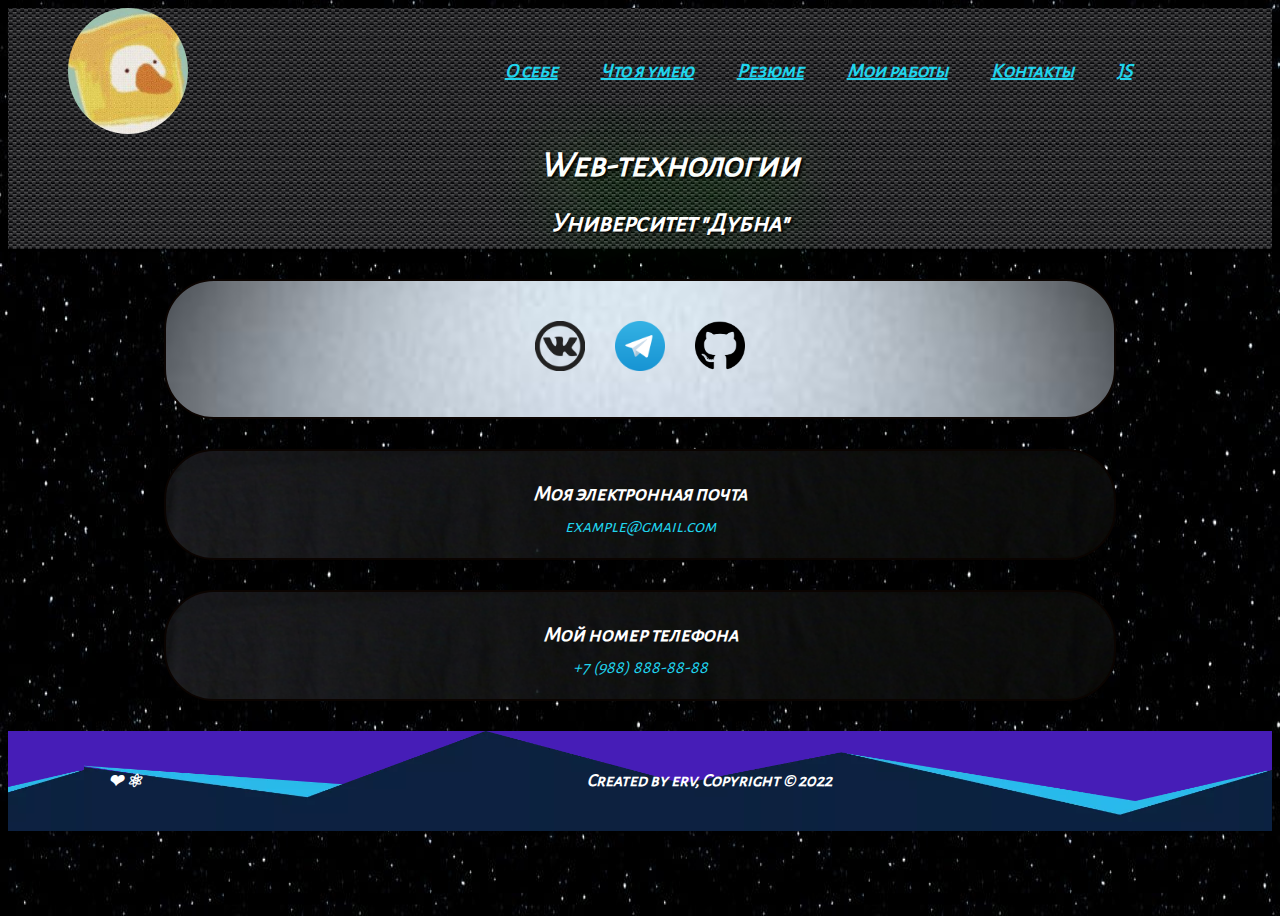
<file: site/pages/contacts.html>
<!DOCTYPE html>
<html lang="en">
<head>
    <meta charset="UTF-8">
    <meta http-equiv="X-UA-Compatible" content="IE=edge">
    <meta name="viewport" content="width=device-width, initial-scale=1.0">
    <link rel="stylesheet" href="../styles/style.css">
    <title>Document</title>
</head>
<body class="body">
    <header class="header">
        <div class="menu">
            <div class="header__logo">
                <img src="../images/logo_goose.jpg" alt="логотип" width="120px">
            </div>
            <nav class="nav__menu">
                <ul>
                    <li><a href="../index.html">О себе</a></li>
                    <li><a href="../index.html#comp">Что я умею</a></li>
                    <li><a href="../pages/resume.html">Резюме</a></li>
                    <li><a href="../pages/portfolio.html">Мои работы</a></li>
                    <li><a href="../pages/contacts.html">Контакты</a></li>
                    <li><a href="../pages/JS.html">JS</a></li>
                </ul>
            </nav>
        </div>
        <div class="title">
            <h1>Web-технологии</h1>
            <h2>Университет "Дубна"</h2>
        </div>
    </header>
    <main class="main">
        <div class="wrapper">
            <section class="items back--light"> 
                <div class="cont_items">
                    <p><a href="https://vk.com/ervikind">
                        <img src="../images/logo-vk-icon.png" alt="Вконтакте" height="50px" width="50px">
                    </a></p>
                    <p><a href="https://t.me/EnDerVaSiK">
                        <img src="../images/logo-tg-icon.png" alt="Telegram" height="50px" width="50px">
                    </a></p>
                    <p><a href="https://github.com/EnDerVaSiK">
                        <img src="../images/logo-gh-icon.png" alt="GitHub" height="50px" width="50px">
                    </a></p>
                </div>
            </section>
            <section class="items nice-text">
                <h3>Моя электронная почта</h3>
                <address>example@gmail.com</address>
            </section>
            <section class="items nice-text">
                <h3>Мой номер телефона</h3>
                <address>+7 (988) 888-88-88</address>
            </section>
        </div>
    </main>
    <footer class="footer">
        <div>
            &#10084;
            &#9883;
        </div>
        <div class="created-by">Created by <em>erv</em>, Copyright © 2022</div>
    </footer>
</body>
</html>
</file>
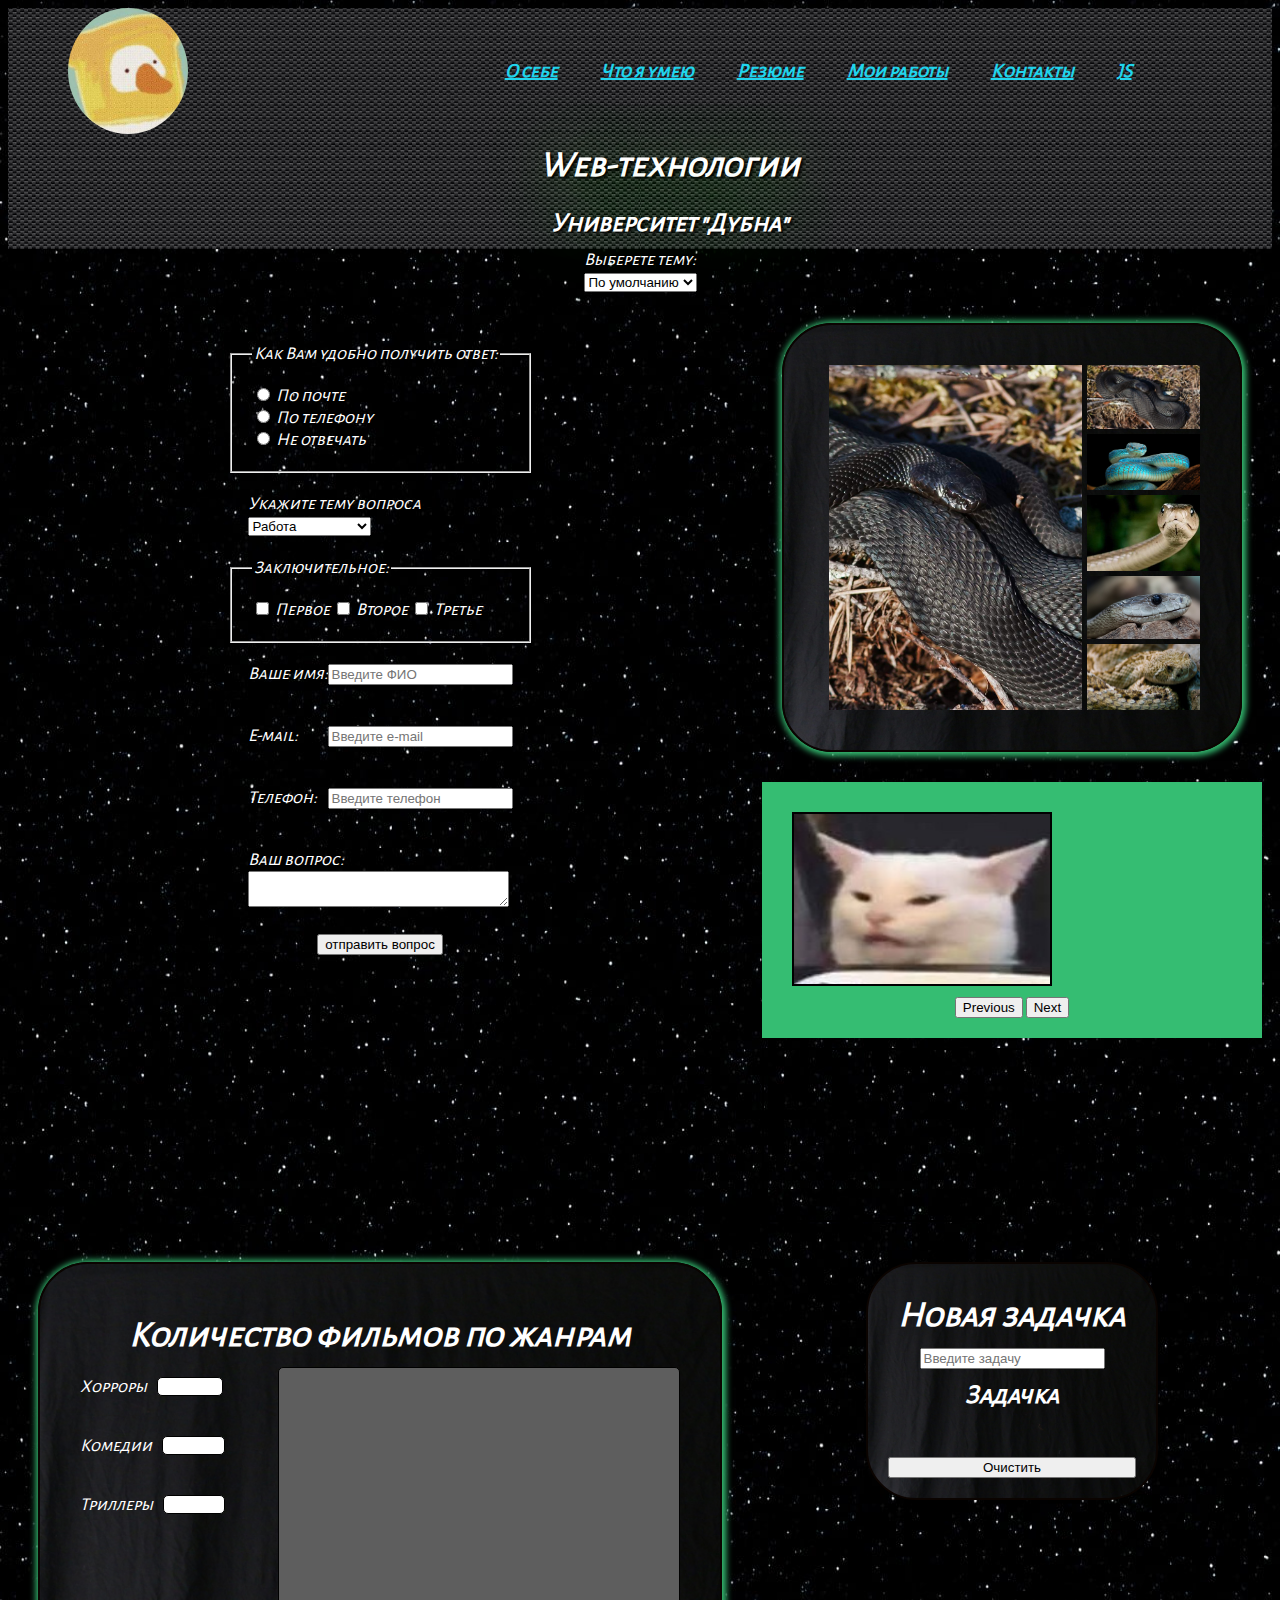
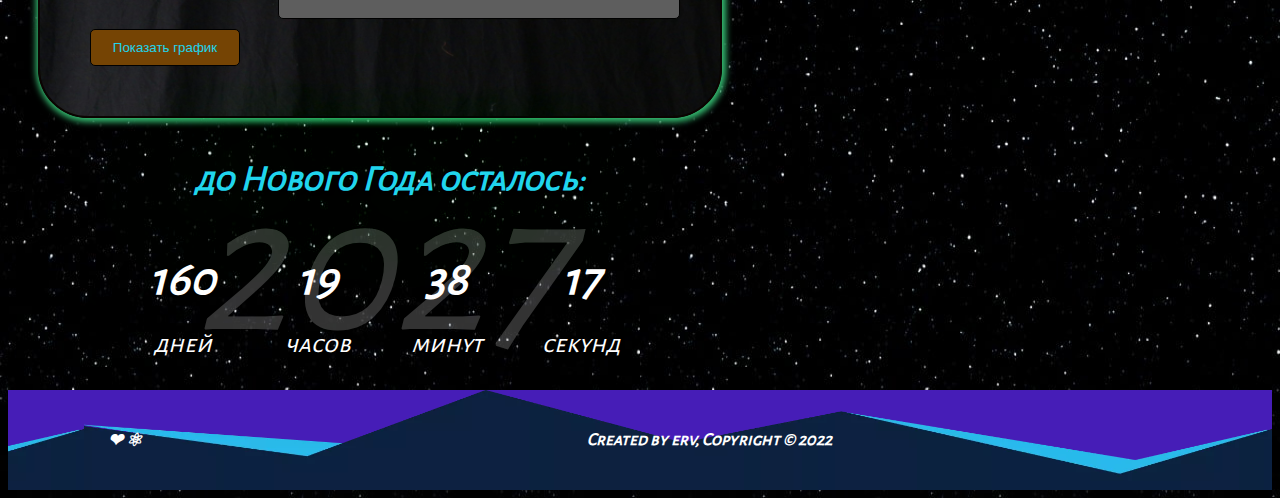
<file: site/pages/js.html>
<!DOCTYPE html>
<html lang="en">
<head>
    <script>
        function checkForm(el){
            console.log("Some phrase");
            let name = document.getElementById("name").value;
            console.log(name);
            let tel = document.getElementById("number").value;
            let email = document.getElementById("adress").value;
            let out = name + " " + email + " " + tel;
            let fail = false;
            if(name=="" || name==" ") {
                fail = "Введите имя!"
                if(fail){
                    alert(fail);
                }
            }
            else if(name.length <= 2 || name.length > 50){
                fail = "Введите корректное имя!"
                if(fail){
                    alert(fail);
                }
            }

            if (document.getElementById("post").checked) {
                if(email=="" || email==" ") {
                    fail = "Введите email!"
                    if(fail){
                        alert(fail);
                    }
                }
                else if(email.length <= 6 || name.length > 50){
                    fail = "Введите корректный email!"
                    if(fail){
                        alert(fail);
                    }
                }
            }

            if (document.getElementById("tel").checked) {
                if(tel=="" || tel==" ") {
                    fail = "Введите телефон!"
                    if(fail){
                        alert(fail);
                    }
                }
                else if(tel.length <= 2 || tel.length > 12){
                    fail = "Введите корректный телефон!"
                    if(fail){
                        alert(fail);
                    }
                }
            }

            if(fail == ""){
                document.getElementById('output').innerText = out;
            } else {
                document.getElementById('error').innerHTML = fail;
            } 
        }
    </script>
    <meta charset="UTF-8">
    <meta http-equiv="X-UA-Compatible" content="IE=edge">
    <meta name="viewport" content="width=device-width, initial-scale=1.0">
    <link rel="stylesheet" href="../styles/style.css">
    <title>Document</title>
</head>
<body class="body">
    <header class="header">
        <div class="menu">
            <div class="header__logo">
                <img src="../images/logo_goose.jpg" alt="логотип" width="120px">
            </div>
            <nav class="nav__menu">
                <ul>
                    <li><a href="../index.html">О себе</a></li>
                    <li><a href="../index.html#comp">Что я умею</a></li>
                    <li><a href="../pages/resume.html">Резюме</a></li>
                    <li><a href="../pages/portfolio.html">Мои работы</a></li>
                    <li><a href="../pages/contacts.html">Контакты</a></li>
                    <li><a href="../pages/JS.html">JS</a></li>
                </ul>
            </nav>
        </div>
        <div class="title">
            <h1>Web-технологии</h1>
            <h2>Университет "Дубна"</h2>
        </div>
    </header>
    <main>
        
        <section>
            <div>Выберете тему:</div>
            <select name="" id="theme">
                <option value="auto">По умолчанию</option>
                <option value="dark">Темная тема</option>
                <option value="light">Светлая тема</option>
            </select>
            <script>
            function applyTheme(theme){
                document.body.classList.remove("theme-auto", "theme-light", "theme-dark");
                document.body.classList.add(`theme-${theme}`);
            }
            document.addEventListener("DOMContentLoaded", ()=>{
                document.querySelector("#theme").addEventListener("change", function(){applyTheme(this.value);});});
            document.addEventListener("DOMContentLoaded", () => {
                const savedTheme = localStorage.getItem("theme") || "auto";
                applyTheme(savedTheme);
                for (const optionElement of document.querySelectorAll("#theme option")){
                    optionElement.selected = savedTheme === optionElement.value;
                }
                document.querySelector("#theme").addEventListener("change", function(){
                localStorage.setItem("theme", this.value);
                applyTheme (this.value);})
            })
            </script>
        </section>


        <div class="grid">
            <section class="items1">
                <form action="" method="get" id="form1">
                    <fieldset class="form-div" id="connection1">
                        <legend> Как Вам удобно получить ответ:</legend>
                        <label for="">
                            <input type="radio" name="connection" id="post" value="по почте">
                            По почте
                        </label>
                        <br>
                        <label for="">
                            <input type="radio" name="connection" id="tel" value="по телефону">
                            По телефону
                        </label>
                        <br>
                        <label for="">
                            <input type="radio" name="connection" id="none" value="не нужно отвечать">
                            Не отвечать
                        </label>
                        <br>
                    </fieldset>

                    <div class="form-div">
                        <label for="theme"> Укажите тему вопроса</label>
                        <br>
                        <select name="" id="theme">
                            <option value="work">
                                Работа
                            </option>
                             <option value="coop">
                                Сотрудничество
                            </option>
                            <option value="personal">
                                Личное
                            </option>
                        </select>
                    </div>

                    <fieldset class="form-div">
                        <legend>Заключительное:</legend>
                        <label for="checkbox1">
                            <input type="checkbox" name="Question" id="checkbox1" value="может так">
                            Первое
                        </label>
                        <label for="checkbox2">
                            <input type="checkbox" name="Question" id="checkbox2" value="или не так">
                            Второе
                        </label>
                        <label for="checkbox3">
                            <input type="checkbox" name="Question" id="checkbox3" value="иначе">
                            Третье
                        </label>
                    </fieldset>

                    <div class="form-div flex-row" id="name1">
                        <label for="name">Ваше имя:</label>
                        <input type="text" name="name" id="name" placeholder="Введите ФИО">
                    </div>

                    <div class="form-div flex-row" id="email1">
                        <label for="adress">E-mail:</label>
                        <input type="email" name="adress" id="adress" placeholder="Введите e-mail">
                    </div>

                    <div class="form-div flex-row" id="tel1">
                        <label for="number">Телефон:</label>
                        <input type="tel" name="number" id="number" placeholder="Введите телефон">
                    </div>

                    <div class="form-div">
                        <div>Ваш вопрос:</div> 
                        <div>
                            <textarea cols="30">
                            </textarea>
                        </div>
                    </div>

                    <div class="align-center">
                        <input onclick="return checkForm(form1)" type="button" value="отправить вопрос">
                    </div>

                    <div id="error" style="color: red;"></div>
                    <div id="output" style="color: rgb(0, 255, 21);"></div>
                </form>
            </section>

            <div>

                <section>
                    <div class="container2">
                        <div class="zoom">
                            <div class="zoomed-image"></div>
                            <div class="sidebar">
                                <img src="../images/2.jpg" class="small-preview">
                                <img src="../images/3.jpg" class="small-preview">
                                <img src="../images/4.jpg" class="small-preview">
                                <img src="../images/5.jpg" class="small-preview">
                                <img src="../images/6.jpg" class="small-preview">
                            </div>
                        </div>
                    </div>
                    <script>
                        (function (){
                            class Zoom{
                                constructor(element){          
                                    this.container = element;
                                    this.firstSmallImage = this.container.querySelector('.small-preview');
                                    this.zoomedImage = this.container.querySelector('.zoomed-image');
                                    this.init();
                                    this.changePhoto();
                                    this.mouseEnter();
                                    this.mouseMove();
                                    this.mouseLeave();
                                }

                                init() {
                                    if (!this.container) {
                                        console.error('Нет элемента container');
                                    }
                                    if (!this.zoomedImage) {
                                        console.error('Нет элемента zoomedImage');
                                    }
                                    if (!this.firstSmallImage) {
                                        console.error('Нет элемента firstSmallImage');
                                    }   
                                    else {
                                        this.zoomedImage.style.backgroundImage = 'url(' + this.firstSmallImage.src + ')';
                                    }
                                }

                                changePhoto() {
                                    this.container.addEventListener('click', (e) => {
                                        const elem = e.target;
                                        if (elem.classList.contains('small-preview')) {
                                            this.zoomedImage.style.backgroundImage = 'url(' + elem.src + ')';
                                        }
                                    })
                                }

                                mouseEnter() {
                                    this.zoomedImage.addEventListener('mouseover', () => {
                                        this.zoomedImage.style.backgroundSize = '250%';
                                    })
                                }

                                mouseMove() {
                                    this.zoomedImage.addEventListener('mousemove', (e) => {
                                        let dimension = this.zoomedImage.getBoundingClientRect(),
                                        x = e.clientX - dimension.left,
                                        y = e.clientY - dimension.top,
                                        xPercent = Math.round(100 / (dimension.width / x)),
                                        yPercent = Math.round(100 / (dimension.height / y));
                                        this.zoomedImage.style.backgroundPosition = xPercent + '%' + yPercent + '%';
                                    })
                                }
                    

                                mouseLeave() {
                                    this.zoomedImage.addEventListener('mouseleave', () => {
                                        this.zoomedImage.style.backgroundSize = 'cover';
                                        this.zoomedImage.style.backgroundPosition = 'center';
                                    })
                                }
                            }

                            let zoom1 = document.querySelectorAll('.zoom'); 
                            // console.log(zoom1);
                            zoom1.forEach(item =>{
                                new Zoom(item);
                            })
                        })();
                    </script>
                </section>
                
                <section>
                    <div class="container">
                        <div class="slider">
                            <div class="sliderLine">
                                <img src="../images/1.jpg" alt="логотип" class="mini">
                                <img src="../images/2.jpg" alt="логотип" class="mini">
                                <img src="../images/3.jpg" alt="логотип" class="mini">
                                <img src="../images/4.jpg" alt="логотип" class="mini">
                                <img src="../images/5.jpg" alt="логотип" class="mini">
                            </div>
                        </div>
                        <button class="sliderPrev">
                            Previous
                        </button>
                        <button class="sliderNext">
                            Next
                        </button>
                    </div>
                    <script>
                        let offset = 0;
                        const sliderLine = document.querySelector('.sliderLine');
                        document.querySelector('.sliderNext').addEventListener('click', function(){
                            offset += 256;
                            if (offset > 1024) {
                                offset = 0;
                            }
                            sliderLine.style.left = - offset + 'px';
                        });
                        document.querySelector('.sliderPrev').addEventListener('click', function(){
                            offset -= 256;
                            if (offset < 0) {
                                offset = 1024;
                            }
                            sliderLine.style.left = - offset + 'px';
                        });
                    </script>
                </section>
                <section>
                    <div class="block"> </div>
                    <script>
                        var arr = ['1.jpg', '2.jpg', '3.jpg', '4.jpg', '5.jpg'];
                        let block = document.querySelector('.block');
                        let i = 0;
                        block.onclick = change;
                        function change(){
                            block.style.backgroundImage = 'url(../Images/' + arr[i] + ')';
                            i++;
                            if (i == arr.length) {
                                i = 0;
                            }
                        }
                    </script>
                </section>
            
            </div>

            <section>
                <div class="chart">
                    <h1 class="chart__title">Количество фильмов по жанрам</h1>
                    <form class="chart__data" action="#" method="POST">
                        <div class="chart__input-group">
                            <label class="chart__label" for="Хорроры">Хорроры</label>
                            <input class="chart__input input-field" type="number" name="Хорроры" id="Хорроры" min="0" max="40" required>
                        </div>
                        <div class="chart__input-group">
                            <label class="chart__label" for="Комедии">Комедии</label>
                            <input class="chart__input input-field" type="number" name="Комедии" id="Комедии" min="0" max="40" required>
                        </div>
                        <div class="chart__input-group">
                            <label class="chart__label" for="Триллеры">Триллеры</label>
                            <input class="chart__input input-field" type="number" name="Триллеры" id="Триллеры" min="0" max="40" required>
                        </div>
                        <input class="chart__submit-button input-field" type="submit" value="Показать график">
                    </form>
                    <div class="chart__canvas-wrapper">
                        <canvas id="canvas" width="400" height="250">Браузер не поддерживает Canvas</canvas>
                    </div>
                </div>
                <script>
                    const maxNum = 40;
                    const COLORS = [`#800000`,`#FBF315`,`#004FE3`];
                    const BarSize = { MAX_HEIGHT: 190, WIDTH: 40 };
                    const BarCoordinate = { INITIAL_X: 80, INITIAL_Y: 220 };
                    const Font = { SIZE: `18px`, FAMILY: `Tahoma`};
                    const LabelCoordinate = { INITIAL_X: 30, INITIAL_Y: 70};
                    const Gap = { HORIZONTAL: 80, VERTICAL: 30};
                    const formElement1 = document.querySelector(`.chart__data`);
                    const inputElements = formElement1.querySelectorAll(`.chart__input`);
                    const getData = (inputElements) => { 
                        return Array.from(inputElements).map((input, index) => ({ 
                            name: input.name, value: input.value, color: COLORS[index]
                        }));
                    };
                    const items = getData(inputElements);
                    const canvas = document.querySelector(`#canvas`);
                    const ctx = canvas.getContext(`2d`); 
                    const renderChart = (items) => {
                        ctx.clearRect(0, 0, canvas.width, canvas.height);
                        let currentBarX = BarCoordinate.INITIAL_X;
                        let currentLabelY = LabelCoordinate.INITIAL_Y; 
                        const gapBetweenBars = BarSize.WIDTH + Gap.HORIZONTAL;
                        ctx.strokeStyle = "lime";
                        ctx.lineWidth = 2.0;
                        ctx.beginPath();
                        ctx.moveTo(35, 20);
                        ctx.lineTo(35, 220);
                        ctx.stroke();
                        ctx.fillStyle = "lime"
                        ctx.font = `10px ${Font.FAMILY}`;
                        for(i = 0; i < 5; i++){
                            ctx.fillText(i * 10 + " ", 17, 220 - i * (190 / 4) + 2);
                            ctx.lineWidth = 2.0;
                            ctx.beginPath();
                            ctx.moveTo(33, 220 - i * (190 / 4));
                            ctx.lineTo(37, 220 - i * (190 / 4));
                            ctx.stroke();
                        }
                        for (const item of items) {
                            const barHeight = (item.value * BarSize.MAX_HEIGHT) / maxNum;
                            ctx.fillStyle = item.color;
                            ctx.font = `${Font.SIZE} ${Font.FAMILY}`;
                            ctx.save();
                            ctx.translate(0, canvas.height);
                            ctx.rotate(-Math.PI/2);
                            ctx.fillText(item.name.toUpperCase(), LabelCoordinate.INITIAL_X, currentLabelY);
                            ctx.restore();
                            ctx.fillRect(currentBarX, BarCoordinate.INITIAL_Y, BarSize.WIDTH, -barHeight);
                            currentBarX += gapBetweenBars;
                            currentLabelY += gapBetweenBars;
                        }
                    };
                    const formElement = document.querySelector(`.chart__data`);
                    formElement.addEventListener(`submit`, (evt) => {
                        evt.preventDefault();
                        renderChart(getData(inputElements));
                        formElement.reset();
                    });
                </script>
            </section>

            <section>
                <div class="items">
                    <h1>Новая задачка</h1>
                    <form class="form">
                        <input id="item" type="text" placeholder="Введите задачу" required>
                    </form>
                    <h2>Задачка</h2>
                    <ul class="ul"></ul>
                    <button id="button">Очистить</button>
                </div>
            </section>

            <div class="countdown-wrapper">
                <h1 class="title">до Нового Года осталось:</h1>
                <div id="year" class="year"></div>
                <div class="countdown" id=countdown>
                    <div class="time">
                        <h2 id="days">00</h2>
                        <small>дней</small>
                    </div>
                    <div class="time">
                        <h2 id="hours">00</h2>
                        <small>часов</small>
                    </div>
                    <div class="time">
                        <h2 id="minutes">00</h2>
                        <small>минут</small>
                    </div>
                    <div class="time">
                        <h2 id="seconds">00</h2>
                        <small>секунд</small>
                    </div>
                </div>
            </div>

            <script src="../js/new_year.js"></script>

            <script>
                const form = document.querySelector(".form");
                const ul = document.querySelector(".ul");
                const button = document.getElementById("button");
                const input = document.getElementById("item");
                let itemsArray = localStorage.getItem('items') ? JSON.parse(localStorage.getItem('items')) : [];
        
                localStorage.setItem('items', JSON.stringify(itemsArray));
                const data = JSON.parse(localStorage.getItem('items'));
        
                const liMarker = (text) => {
                    const li = document.createElement('li');
                    li.textContent = text;
                    ul.appendChild(li);
                }    
                form.addEventListener('submit', function(e) {
                    e.preventDefault();
                    liMarker(input.value);
                    itemsArray.push(input.value);
                    localStorage.setItem('items', JSON.stringify(itemsArray));
                    input.value = "";
                });
                data.forEach(item => {
                    liMarker(item);
                });
        
                button.addEventListener('click', function() {
                    localStorage.removeItem('items');
                    while(ul.firstChild){
                        ul.removeChild(ul.firstChild);
                    };
                    itemsArray = [];
                })
            </script>
        </div>


    </main>
    <footer class="footer">
        <div>
            &#10084;
            &#9883;
        </div>
        <div class="created-by">Created by <em>erv</em>, Copyright © 2022</div>
    </footer>

    <script>
        document.getElementById('connection1').addEventListener("click", hiddenCloseclick);
        function hiddenCloseclick() {
        let x = document.getElementById('email1');
        let y = document.getElementById('tel1');
            
        if (document.getElementById("post").checked) {
             x.style.visibility = "visible";
        } else {
             x.style.visibility = "hidden";
        }
          
        if (document.getElementById("tel").checked) {
             y.style.visibility = "visible";
        } else {
             y.style.visibility= "hidden"};
        }
    </script>

</body>
</html>
</file>
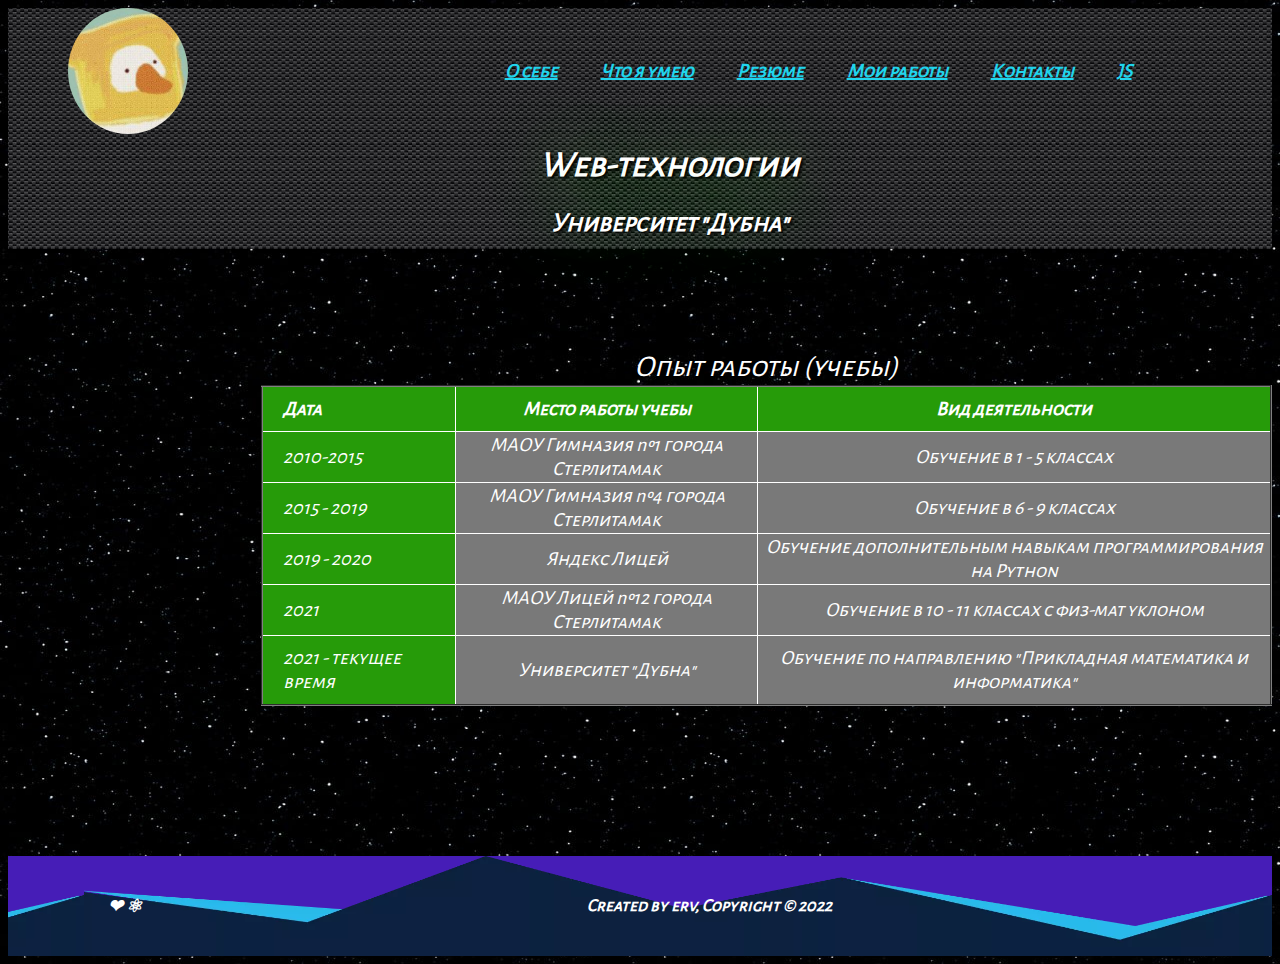
<file: site/pages/resume.html>
<!DOCTYPE html>
<html lang="en">
<head>
    <meta charset="UTF-8">
    <meta http-equiv="X-UA-Compatible" content="IE=edge">
    <meta name="viewport" content="width=device-width, initial-scale=1.0">
    <link rel="stylesheet" href="../styles/style.css">
    <title>Document</title>
</head>
<body class="body">
    <header class="header">
        <div class="menu">
            <div class="header__logo">
                <img src="../images/logo_goose.jpg" alt="логотип" width="120px">
            </div>
            <nav class="nav__menu">
                <ul>
                    <li><a href="../index.html">О себе</a></li>
                    <li><a href="../index.html#comp">Что я умею</a></li>
                    <li><a href="../pages/resume.html">Резюме</a></li>
                    <li><a href="../pages/portfolio.html">Мои работы</a></li>
                    <li><a href="../pages/contacts.html">Контакты</a></li>
                    <li><a href="../pages/JS.html">JS</a></li>
                </ul>
            </nav>
        </div>
        <div class="title">
            <h1>Web-технологии</h1>
            <h2>Университет "Дубна"</h2>
        </div>
    </header>
    <main class="main">
        <div class="wrapper margin-top-bottom-value" style="margin-left: 20%;">
            <table border="2">
                <caption style="font-size: 0.8cm; color: white;">Опыт работы (учебы)</caption>
                <thead>
                    <tr>
                        <th>Дата</th>
                        <th>Место работы учебы</th>
                        <th>Вид деятельности</th>
                    </tr>
                </thead>
                <tbody>
                    <tr>
                        <td class="cell">2010-2015</td>
                        <td>МАОУ Гимназия №1 города Стерлитамак</td>
                        <td>Обучение в 1 - 5 классах</td>
                    </tr>
                    <tr>
                        <td class="cell">2015 - 2019</td>
                        <td>МАОУ Гимназия №4 города Стерлитамак</td>
                        <td>Обучение в 6 - 9 классах</td>
                    </tr>
                    <tr>
                        <td rowspan="2" class="cell">2019 - 2020</td>
                        <td>Яндекс Лицей</td>
                        <td>Обучение дополнительным навыкам программирования на Python</td>
                    </tr>
                    <td rowspan="2">МАОУ Лицей №12 города Стерлитамак</td>
                    <td rowspan="2">Обучение в 10 - 11 классах с физ-мат уклоном</td>
                    <tr>
                        <td class="cell">2021</td>
                    </tr>
                    <tr>
                        <td class="cell">2021 - текущее время</td>
                        <td>Университет "Дубна"</td>
                        <td>Обучение по направлению "Прикладная математика и информатика"</td>
                    </tr>
                </tbody>
            </table>
        </div>
    </main>
    <footer class="footer">
        <div>
            &#10084;
            &#9883;
        </div>
        <div class="created-by">Created by <em>erv</em>, Copyright © 2022</div>
    </footer>
</body>
</html>
</file>
<file: site/styles/style.css>
:root{
    --bgcolor: rgb(84, 128, 64); /*--bgcolor: lightblue;*/
    --bgcolor1: rgb(94, 94, 94);
    --bgcolor3: rgb(55, 94, 40);
    --bgcolor-light:rgb(130, 75, 49);
    --bcolor: rgb(11, 4, 1);
    --bcolor1: rgb(53, 189, 114);
    --tcolor:rgb(32, 213, 237);
    --tbcolor: rgb(163, 238, 59);
    --fbcolor: rgb(70, 29, 183);
    --fscolor: var(--fbcolor);
    --bgcolor2: rgb(244, 21, 244);
    --bcolor2: rgb(253, 253, 253);
    --ifbcolor: black;
    --bbcolor: rgb(117, 68, 4);
    --noncolor: rgba(255, 255, 255, 0);
}

p{
    color: rgb(162, 255, 144);
    font-size: 20px;
}

.header{
    /* background-color: lightgreen; */
    margin: 0px;
    padding-left: 60px;
    background-image: url(../images/background_image.jpg);
    background-repeat: round;
}

h1, h2, h3 {
    color: white;
    margin: 0;
    padding: 10px;
}

/* alegreya-sans-sc-regular - latin_cyrillic */
@font-face {
    font-family: 'Alegreya Sans SC';
    font-style: normal;
    font-weight: 400;
    src: url('../fonts/alegreya-sans-sc-v20-latin_cyrillic-regular.eot'); /* IE9 Compat Modes */
    src: local(''),
         url('../fonts/alegreya-sans-sc-v20-latin_cyrillic-regular.eot?#iefix') format('embedded-opentype'), /* IE6-IE8 */
         url('../fonts/alegreya-sans-sc-v20-latin_cyrillic-regular.woff2') format('woff2'), /* Super Modern Browsers */
         url('../fonts/alegreya-sans-sc-v20-latin_cyrillic-regular.woff') format('woff'), /* Modern Browsers */
         url('../fonts/alegreya-sans-sc-v20-latin_cyrillic-regular.ttf') format('truetype'), /* Safari, Android, iOS */
         url('../fonts/alegreya-sans-sc-v20-latin_cyrillic-regular.svg#AlegreyaSansSC') format('svg'); /* Legacy iOS */
}

.menu{
    display:flex;
    /*flex-wrap: wrap;*/
}

.header__logo{
    flex-basis: 10%;
    display: inline-block;
    border-radius: 50%;
    overflow: hidden;
}

.header__logo img{
    width:100%;
    height:100%;
    object-fit: cover;
  }

.nav__menu{
    display:flex;
    flex-basis: 80%;
    margin-left: 10px;
    margin:  0px;
    align-items: center;
    justify-content: right;
}

.nav__menu li{
    display: inline;
    margin: -10px;
    padding: 10px 30px;
    width: 130px;
}

.nav__menu a{
    color: var(--tcolor);
    font-size: 20px;
    font-weight: bold;
    display: inline-block;
}

.nav__menu a:hover{
    color: var(--tbcolor);
    background:var(--bgcolor);
}

.nav__menu a:last-child {
    margin-right: 0;
}

.title{
    width: 100%;
    text-align: center;
    color: var(--tcolor);
    text-shadow: 2px 2px 3px black, 0 0 3em var(--bgcolor);
}

main{
    color: white;
    text-align: center;
    /* margin: 0 5px; */
}

.main{
    text-align: center;
    /* margin: 0 5px; */
}

body{
    --padding: 20px 10px;
    font-family: 'Alegreya Sans SC';
    font-style: normal;
    font-size: 18px;
    font-style: italic;
    font-weight: 500;
    display: flex;
    flex-direction: column;
    min-height: 100vh;
    background-image: url("../images/back_space.jpg");
    background-repeat: round;
}

.body{
    font-family: 'Alegreya Sans SC';
    font-style: italic;
    font-weight: 500;
    display: flex;
    flex-direction: column;
    min-height: 100vh;
}

.wrapper{
    width: 100vw;
    width: 80%;
    margin: 0 auto;
}

.html__cards{
    display: grid;
    grid-template-columns: repeat(3,1fr);
}

.html__cards2{
    display: grid;
    grid-template-columns: repeat(2,0.3fr);
}

.cards{
    grid-column: span 1;
    margin-top: 15px;
    /*align-self: center;
    justify-self: center;*/
}

.lists{
    display: grid;
    grid-template-columns: repeat(2,1fr);
}

.list{
    grid-column: span 1;
    margin-top: 15px;
    /*align-self: center;
    justify-self: center;*/
}

.list--white{
    color: white;
    grid-column: span 1;
    margin-top: 15px;
    /*align-self: center;
    justify-self: center;*/
}

.list li{
    text-align: left;
}

.footer{
    color: white;
    font-weight: bold;
    display: flex;
    flex-wrap: wrap;
    height: 100px;
    padding-top: 10px;
    padding: 0 100px;
    text-align: center;
    align-items: center;
    background-color: var(--fbcolor);
    background-image: url("../images/footer-shape.webp");
    background-size: contain;
    background-repeat: repeat-x;
    background-origin: border-box;
    background-position: right;
}

.created-by{
    margin-left: auto;
    margin-right: 32%;
}


.back--common{
    margin: 5px 0;
    padding: 10px 0;
    /* flex-shrink: 0; */
    background-image: url("../images/back_common.jpg");
    /* background-color: var(--bgcolor); */
    background-repeat: no-repeat;
    background-size: cover;
    background-position: center;
}

.nice-text{
    color: var(--tcolor);
}

.back--nothing{
    margin: 5px 0;
    padding: 10px 0;
}

.main1{
    display: grid;
    grid-template-columns: repeat(2,1fr);
    align-content: center;
    text-align: right;
}

.main2{
    display: grid;
    grid-template-columns: repeat(2,1fr);
    align-content: center;
    text-align: left;
}

.section--my-info{
    margin: 5px 40px;
    padding: 15px;
}

.back--some-plate, .items, .container2, .chart {
    border-width: 2px;
    border-style: solid;
    border-color: var(--bcolor);
    background-size: cover;
    background-image: url("../images/back_some_plate.jpg");
    background-repeat: no-repeat;
}

.back--light{
    background-size: cover;
    background-image: url("../images/back_light.jpg");
    background-repeat: no-repeat;
}

.back--margin-large{
    margin-left: 30%;
    margin-right: 30%;
}

.back--margin-middle{
    margin-left: 15%;
    margin-right: 15%;
}

.name-normal-width{
    width: 7cm;
}

.margin-top-bottom-value{
    margin-top: 100px;
    margin-bottom: 150px;
}
























.chart {
    display: flex;
    flex-wrap: wrap;
    justify-content: space-between;
    width: 600px;
    margin: 0 auto;
    border-radius: 50px;
    margin: 30px;
    padding: 40px;
    box-shadow: 1px 1px 6px 3px var(--bcolor1);
}

.chart__title {
    width: 100%;
    text-align: center;
}

.chart__data {
    width: 150px;
}

.chart__input-group {
    display: flex;
    align-items: center;
    margin-bottom: 20px;
}

.chart__input-group:last-of-type {
    margin-bottom: 95px;
}

.input-field {
    white-space: normal;
    border: 1px solid var(--ifbcolor);
    border-radius: 5px;
    margin: 10px;
}
  
.chart__input {
    width: 60px;
    margin-right: 5px;
}
  
.chart__submit-button {
    width: 100%;
    padding: 10px;
    cursor: pointer;
    border: 1px solid var(--ifbcolor);
    background-color: var(--bbcolor);
    border-radius: 5px;
    color: var(--tcolor);
}

.chart__submit-button:hover{
    color: var(--bcolor);
    /* background:var(--bgcolor2); */
}
  
.chart__canvas-wrapper {
    height: 250px;
    border: 1px solid var(--ifbcolor);
    background-color: var(--bgcolor1);
    border-radius: 5px;
}

body.theme-light {
    --bgcolor3: var(--bgcolor-light);
    --bcolor1: var(--bcolor2);
}

@media (prefers-color-scheme: dark) {
    body.theme-auto {
        --bgcolor3: var(--bgcolor-dark);
        --bcolor1: var(--bcolor2);
    }
}  




























.cont_items{
    margin-left: auto;
    margin-right: auto;
    display: grid;
    grid-template-columns: repeat(3,80px);
    justify-items: center; 
}

.items {
    display: flex;
    flex-direction: column;

    text-align: center;
    border-radius: 50px;
    margin: 30px;
    padding: 20px;
    grid-column: span 1;
   
}

.item {
    width: 80%;
}

.br8{
    border-radius: 8%;
}

.items1 {
    display: flex;
    flex-direction: column;

    text-align: center;
    border-radius: 50px;
    margin: 30px;
    padding: 20px;
    grid-column: span 1;
   
}

.item {
    width: 80%;
}

/*.item{
    background-color: var(--bgcolor);
    text-align: center;
    color: var(--tcolor);
}*/
.grid{
    display: grid;
    grid-template-columns: repeat(2,1fr);
    justify-items: center;
    /* width: 100%; */
    /* height: 100vh; */
}

.left { 
    grid-area: left; 
}

.right{ 
  grid-area: right; 
} 

.form-div{
    padding: 20px;
    display: block;
    text-align: left;
}

.flex-row{
    display: flex;
    flex-direction: row;
    justify-content: space-between;
    align-items: center;
}

.align-center{
    text-align: center;
}

/* textarea{
    resize:none;
}  */

.container{
    max-width: 1200px;
    margin: 10px;
    padding: 20px;
    background: var(--bcolor1);
    text-align: center;
}

.mini{
    width: 256px;
    height: 170px;
}

.slider{
    border: 2px solid black;
    width: 256px;
    height: 170px;
    margin: 10px;
    padding: 0;
    overflow: hidden;
}

.sliderLine{
    display: flex;
    height: 170px;
    width: 1280px;
    position: relative;
    left: 0; 
    transition: all ease 1s;
}

.block{
    width: 256px;
    height: 170px;
    border: 2px solid black;
    background-size: 256px 170px;
    /* background-size: cover; */
    margin: 10px;
    padding: 0;
}

.container2{
    text-align: center;
    /* border-color: var(--bcolor1); */
    border-radius: 50px;
    margin: 30px;
    padding: 40px;
    grid-column: span 1;
    box-shadow: 1px 1px 6px 3px var(--bcolor1);
    max-width: 1000px;
    /* border-width: 2px;
    border-style: solid;
    background-image: url("../Images/Old_paper.jpg");
    background-color: var(--bgcolor);
    background-repeat: no-repeat; */
}

.zoom{
    width: 100%;
    display: flex;
}

.zoom .sidebar {
	flex-basis: 30%;
	display: flex;
	flex-direction: column;
}

.zoom .sidebar img.small-preview{
	width: 100%;
	margin-bottom: 5px;
	cursor: pointer;
}

.zoom .sidebar img.small-preview:last-child{
	margin-bottom: 0;
}

.zoom .zoomed-image {
	flex: 1; 
	background-repeat: no-repeat; 
	background-position: center; 
	background-size: cover;  
	margin-left: 5px;
    margin-right: 5px; 
}





















.green-button {
    font-weight: 700;
    color: white;
    text-decoration: none;
    padding: .8em 1em calc(.8em + 3px);
    border-radius: 3px;
    background: rgb(64,199,129);
    box-shadow: 0 -3px rgb(53,167,110) inset;
    transition: 0.2s;
} 
.green-button:hover {
    background: rgb(53, 167, 110);
}
.green-button:active {
    background: rgb(33,147,90);
    box-shadow: 0 3px rgb(33,147,90) inset;
}














table{
    font-size: 20px;
    border-collapse: collapse;
    text-align: center;
}

th, .cell {
    background: #269b09;
    color: white;
    padding: 10px 20px;
}

th, td {
    border-style: solid;
    border-width: 0 1px 1px 0;
    border-color: white;
}

td {
    background: #797979;
}

th:first-child, .cell {
    text-align: left;
}




























div.img-content{
    width: 50%;
}

div.img-content img{
    margin: auto;
    margin-top: 3%;
    margin-bottom: 2%;
    width: 90%;
}













.countdown-wrapper {
	z-index: 1;
	position: relative;
	display: flex;
	flex-direction: column;
}

.year {
	position: absolute;
	top: 50%;
	left: 50%;
	transform: translate(-50%, -50%);
	font-size: 200px;
	line-height: 1;
	z-index: -1;
	opacity: 0.2;
}

.countdown {
	display: flex;
	align-items: center;
	justify-content: center;
}

.time {
	display: flex;
	flex-direction: column;
	align-items: center;
	justify-content: center;
	margin: 30px;
}

.time h2 {
	margin: 0 0 10px;
	font-size: 48px;
}

.time small {
	font-size: 26px;
}
</file>
